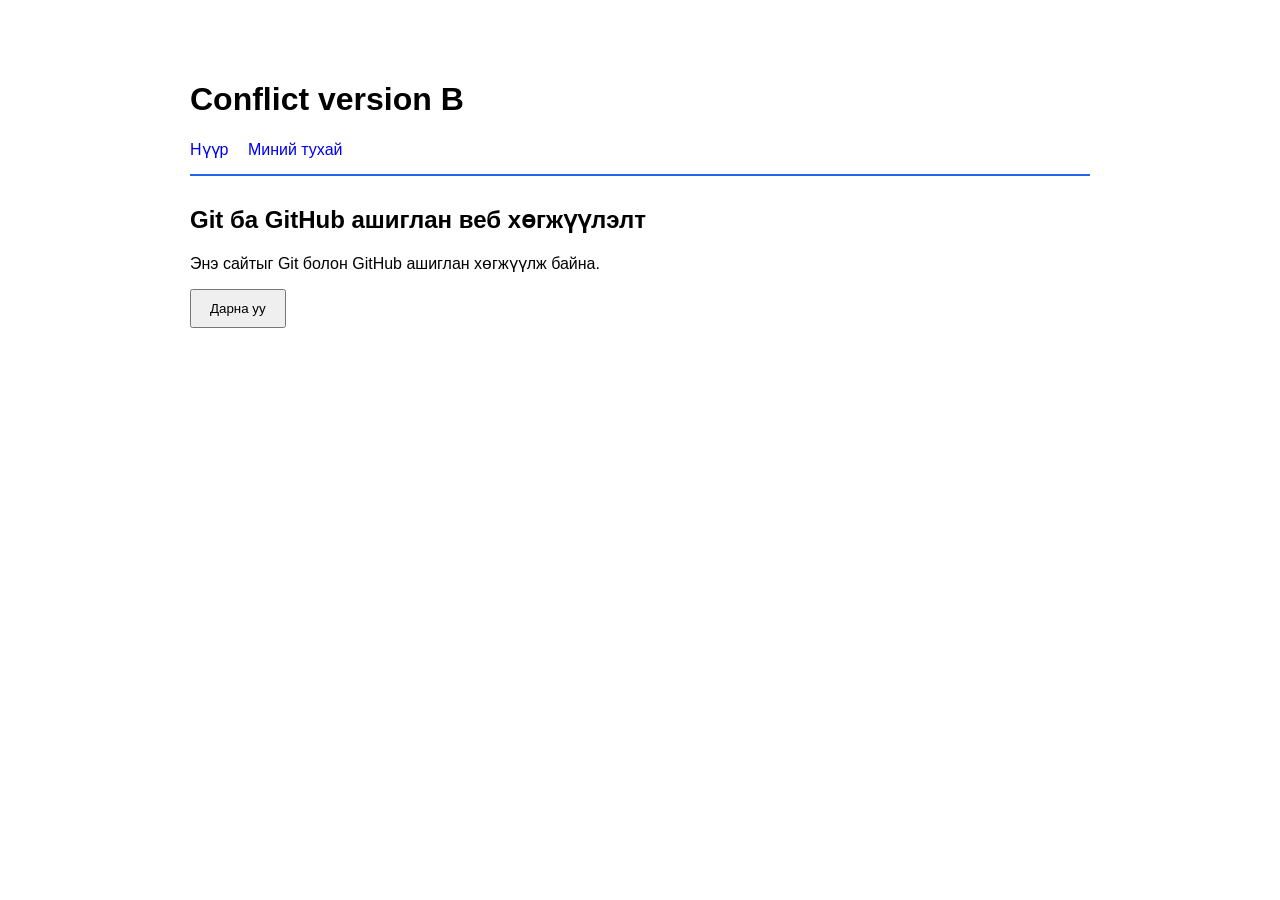
<file: index.html>
<!DOCTYPE html>
<html lang="mn">
<head>
  <meta charset="UTF-8">
  <meta name="viewport" content="width=device-width, initial-scale=1.0">
  <title>My Web Lab</title>
  <link rel="stylesheet" href="style.css">
</head>
<body>
  <header>
   <h1>Conflict version B</h1>
    <nav>
      <a href="index.html">Нүүр</a>
      <a href="about.html">Миний тухай</a>
    </nav>
  </header>

  <main>
    <h2>Git ба GitHub ашиглан веб хөгжүүлэлт</h2>
    <p>Энэ сайтыг Git болон GitHub ашиглан хөгжүүлж байна.</p>
    <button onclick="showMessage()">Дарна уу</button>
  </main>

  <script src="script.js"></script>
</body>
</html>
</file>
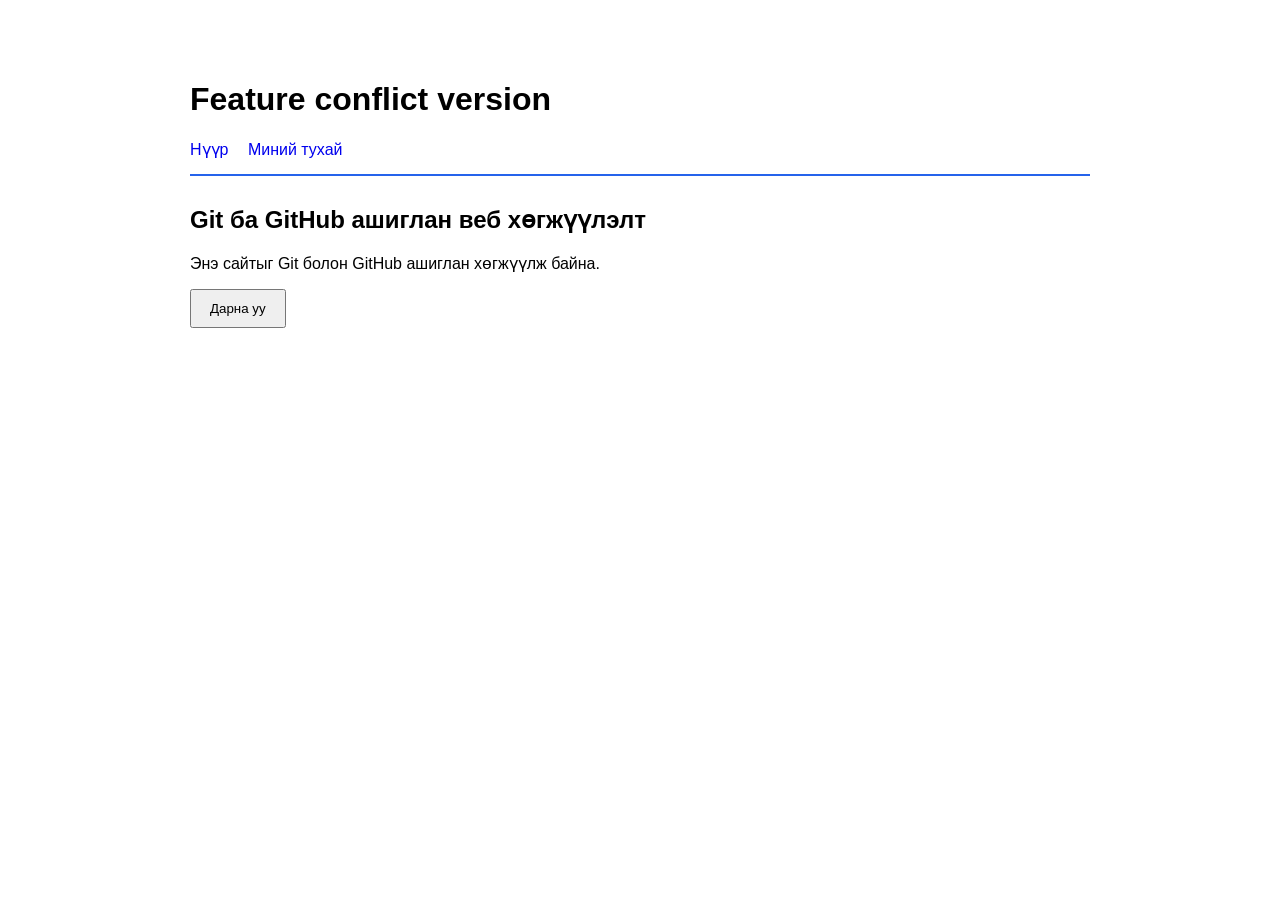
<file: about.html>
<!DOCTYPE html>
<html lang="mn">
<head>
  <meta charset="UTF-8">
  <meta name="viewport" content="width=device-width, initial-scale=1.0">
  <title>My Web Lab</title>
  <link rel="stylesheet" href="style.css">
</head>
<body>
  <header>
    <h1>Feature conflict version</h1>
    <nav>
      <a href="index.html">Нүүр</a>
      <a href="about.html">Миний тухай</a>
    </nav>
  </header>

  <main>
    <h2>Git ба GitHub ашиглан веб хөгжүүлэлт</h2>
    <p>Энэ сайтыг Git болон GitHub ашиглан хөгжүүлж байна.</p>
    <button onclick="showMessage()">Дарна уу</button>
  </main>

  <script src="script.js"></script>
</body>
</html>
</file>
<file: style.css>
body {
  font-family: Arial, sans-serif;
  max-width: 900px;
  margin: 40px auto;
  padding: 20px;
}

nav a {
  margin-right: 15px;
  text-decoration: none;
}

button {
  padding: 10px 18px;
  cursor: pointer;
}header {
  border-bottom: 2px solid #2563eb;
  padding-bottom: 15px;
}

main {
  margin-top: 30px;
}
</file>
